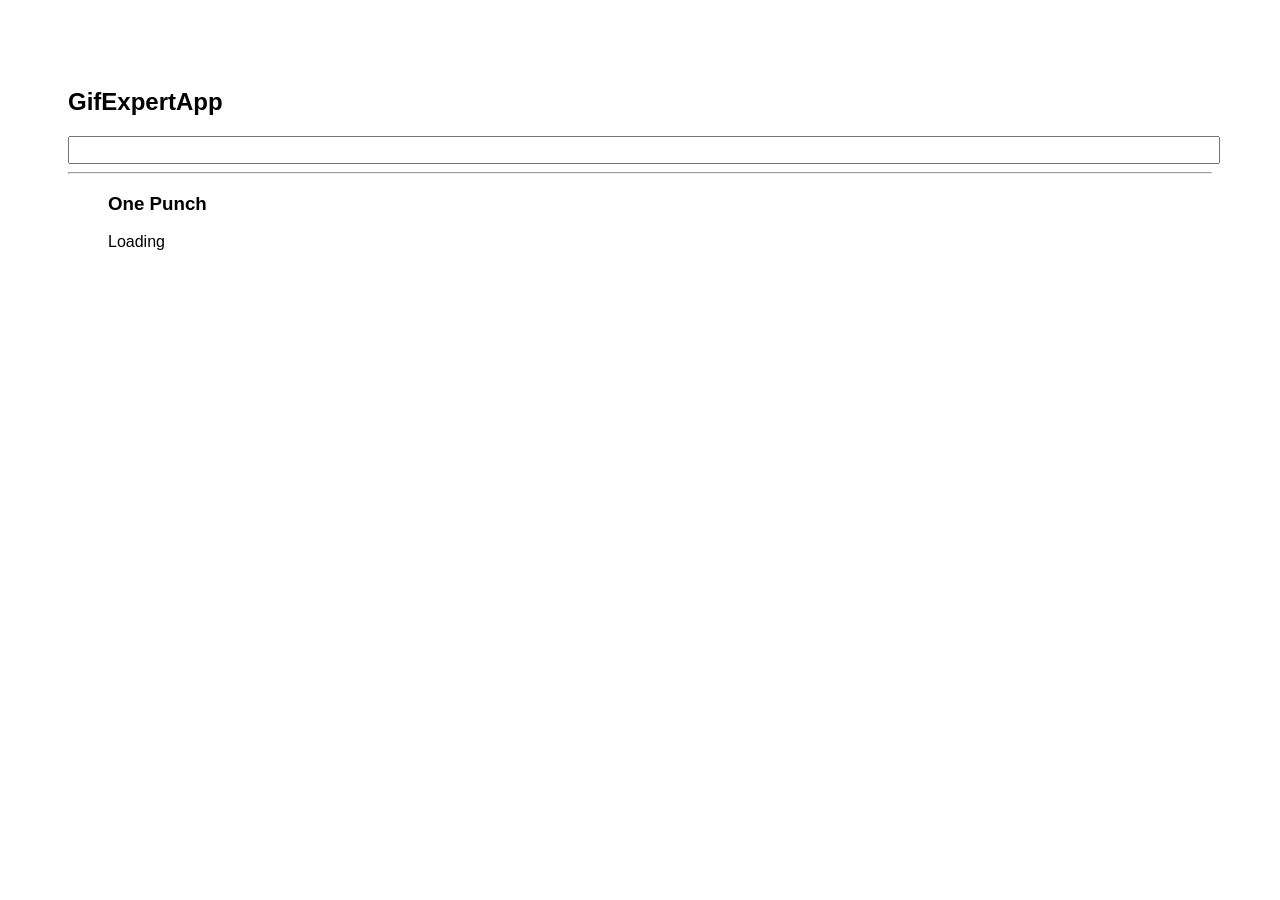
<file: docs/index.html>
<!DOCTYPE html>
<html lang="en">
  <head>
    <meta charset="utf-8" />
    <link rel="icon" href="./favicon.ico" />
    <meta name="viewport" content="width=device-width,initial-scale=1" />
    <meta name="theme-color" content="#000000" />
    <meta
      name="description"
      content="Web site created using create-react-app"
    />
    <link rel="apple-touch-icon" href="./logo192.png" />
    <link rel="manifest" href="./manifest.json" />
    <link
      rel="stylesheet"
      href="https://cdnjs.cloudflare.com/ajax/libs/animate.css/4.1.1/animate.min.css"
    />
    <title>React App</title>
    <script defer="defer" src="./static/js/main.e55c5473.js"></script>
    <link href="./static/css/main.26a24afc.css" rel="stylesheet" />
  </head>
  <body>
    <noscript>You need to enable JavaScript to run this app.</noscript>
    <div id="root"></div>
  </body>
</html>
</file>
<file: docs/static/css/main.26a24afc.css>
*{font-family:Helvetica,Arial,sans-serif}body{padding:60px}input{color:grey;font-size:1.2rem;width:100%}.card-grid{display:flex;flex-wrap:wrap}.card{align-content:center;border:1px solid grey;border-radius:6px;margin-bottom:10px;margin-right:10px;overflow:hidden}.card p{padding:5px;text-align:center}.card img{max-height:170px}
/*# sourceMappingURL=main.26a24afc.css.map*/
</file>
